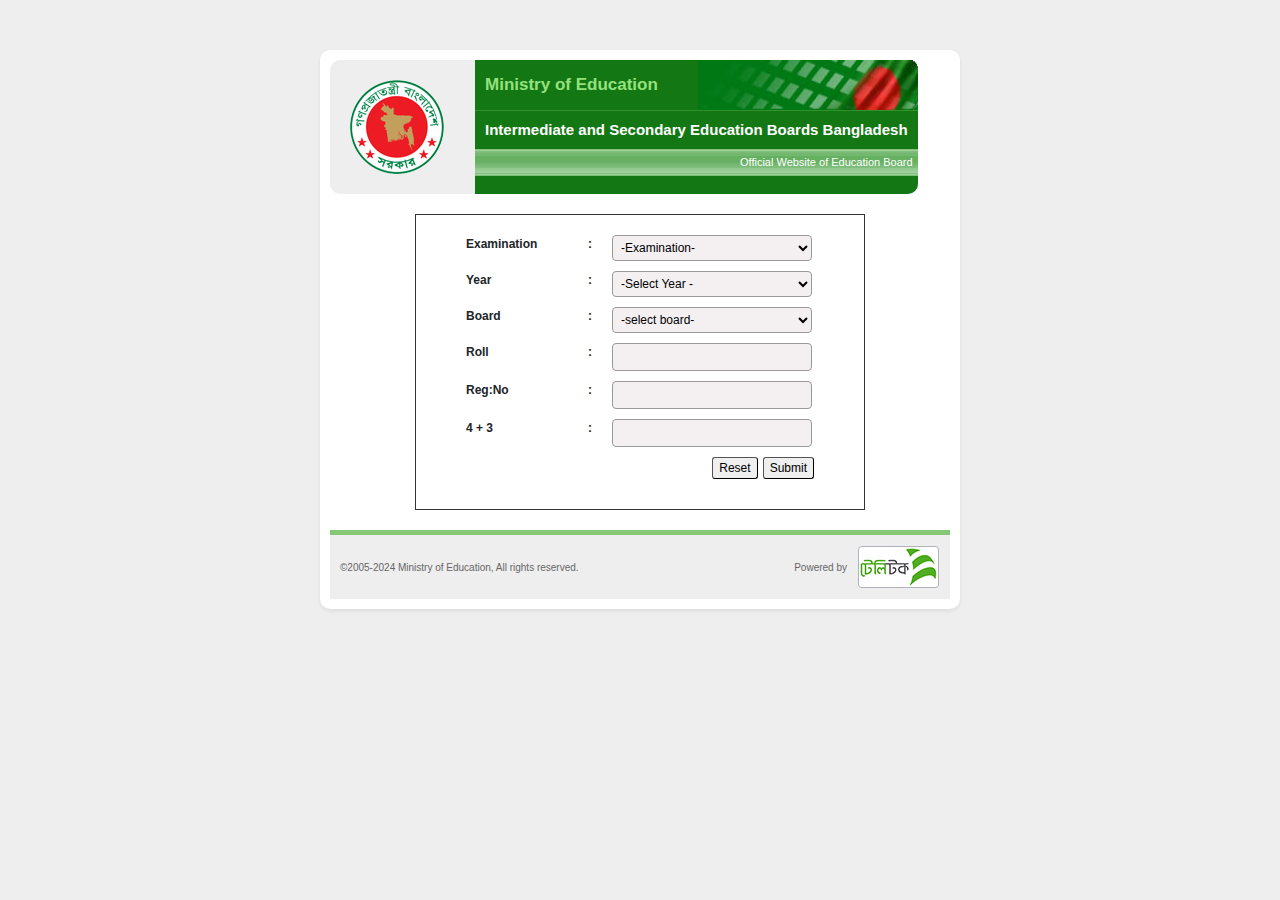
<file: index.html>
<!DOCTYPE html>
<html lang="en">

<head>
    <meta charset="UTF-8" />
    <meta name="viewport" content="width=device-width, initial-scale=1.0" />
    <title>Student Database System</title>
    <link rel="stylesheet" href="https://cdnjs.cloudflare.com/ajax/libs/font-awesome/4.7.0/css/font-awesome.css"
        integrity="sha512-5A8nwdMOWrSz20fDsjczgUidUBR8liPYU+WymTZP1lmY9G6Oc7HlZv156XqnsgNUzTyMefFTcsFH/tnJE/+xBg=="
        crossorigin="anonymous" referrerpolicy="no-referrer" />

    <link rel="stylesheet" href="https://cdn.jsdelivr.net/npm/bootstrap@5.3.3/dist/css/bootstrap.min.css" />
    <link rel="stylesheet" href="./assets/css/style.css" />
</head>

<body>
    <div class="edu-wraper">
        <div class="edu-container shadow-sm">
            <div class="edu-header">
                <div class="header-logo">
                    <img src="./assets/images/bd_logo.png" alt="" />
                </div>
                <div class="header-info">
                    <div class="header-top">
                        <h2>Ministry of Education</h2>
                        <img src="./assets/images/banner_flag.jpg" alt="" />
                    </div>
                    <hr />
                    <h2>Intermediate and Secondary Education Boards Bangladesh</h2>
                    <p>Official Website of Education Board</p>
                </div>
            </div>
            <div class="edu-body">
                <div class="result-form">
                    <form id="result-search-form">
                        <div class="form-fields-row">
                            <label for=""> Examination </label>
                            <span>:</span>
                            <select name="examination" id="">
                                <option value="">-Examination-</option>
                                <option value="hsc">HSC/Alim/Equivalent</option>
                                <option value="jsc">JSC/JDC</option>
                                <option value="ssc">SSC/Dakhil</option>
                                <option value="ssc_voc">SSC(Vocational)</option>
                                <option value="hsc">HSC/Alim</option>
                                <option value="hsc_voc">HSC(Vocational)</option>
                                <option value="hsc_hbm">HSC(BM)</option>
                                <option value="hsc_dic">Diploma in Commerce</option>
                                <option value="hsc">Diploma in Business Studies</option>
                            </select>
                        </div>
                        <div class="form-fields-row">
                            <label for=""> Year </label>
                            <span>:</span>
                            <select name="year" id="">
                                <option value="0000">-Select Year -</option>
                                <option value="2024">2024</option>
                                <option value="2023">2023</option>
                                <option value="2022">2022</option>
                                <option value="2021">2021</option>
                                <option value="2020">2020</option>
                                <option value="2019">2019</option>
                                <option value="2018">2018</option>
                                <option value="2017">2017</option>
                                <option value="2016">2016</option>
                                <option value="2015">2015</option>
                                <option value="2014">2014</option>
                                <option value="2013">2013</option>
                                <option value="2012">2012</option>
                                <option value="2011">2011</option>
                                <option value="2010">2010</option>
                                <option value="2009">2009</option>
                                <option value="2008">2008</option>
                                <option value="2007">2007</option>
                                <option value="2006">2006</option>
                                <option value="2005">2005</option>
                                <option value="2004">2004</option>
                                <option value="2003">2003</option>
                                <option value="2002">2002</option>
                                <option value="2001">2001</option>
                                <option value="2000">2000</option>
                                <option value="1999">1999</option>
                                <option value="1998">1998</option>
                                <option value="1997">1997</option>
                                <option value="1996">1996</option>
                            </select>
                        </div>
                        <div class="form-fields-row">
                            <label for=""> Board </label>

                            <span>:</span>
                            <select name="board" id="">
                                <option value="">-select board-</option>
                                <option value="barisal">Barisal</option>
                                <option value="chittagong">Chittagong</option>
                                <option value="cumilla">Cumilla</option>
                                <option value="dhaka">Dhaka</option>
                                <option value="dinajpur">Dinajpur</option>
                                <option value="jessore">Jessore</option>
                                <option value="mymensingh">Mymensingh</option>
                                <option value="rajshahi">Rajshahi</option>
                                <option value="sylhet">Sylhet</option>
                                <option value="madrasah">Madrasah</option>
                                <option value="tec">Technical</option>
                                <option value="dibs">DIBS(Dhaka)</option>
                            </select>
                        </div>
                        <div class="form-fields-row">
                            <label for=""> Roll </label>
                            <span>:</span>
                            <input type="text" name="roll" />
                        </div>
                        <div class="form-fields-row">
                            <label for=""> Reg:No </label>
                            <span>:</span>
                            <input type="text" name="reg" />
                        </div>
                        <div class="form-fields-row">
                            <label for="" id="edi-plz"> </label>
                            <span>:</span>
                            <input type="text" name="pzl" />
                        </div>
                        <div class="form-fields-row btns">
                            <button type="reset">Reset</button>
                            <button type="submit">Submit</button>
                        </div>
                    </form>
                </div>
            </div>
            <div class="edu-footer">
                <p>©2005-2024 Ministry of Education, All rights reserved.</p>
                <ul>
                    <li>Powered by</li>
                    <li>
                        <img src="./assets/images/tbl_logo.png" alt="" />
                    </li>
                </ul>
            </div>
        </div>
    </div>

    <script src="https://cdn.jsdelivr.net/npm/bootstrap@5.3.3/dist/js/bootstrap.bundle.min.js"></script>
    <script type="module" src="./scripts/index.js"></script>
</body>

</html>
</file>
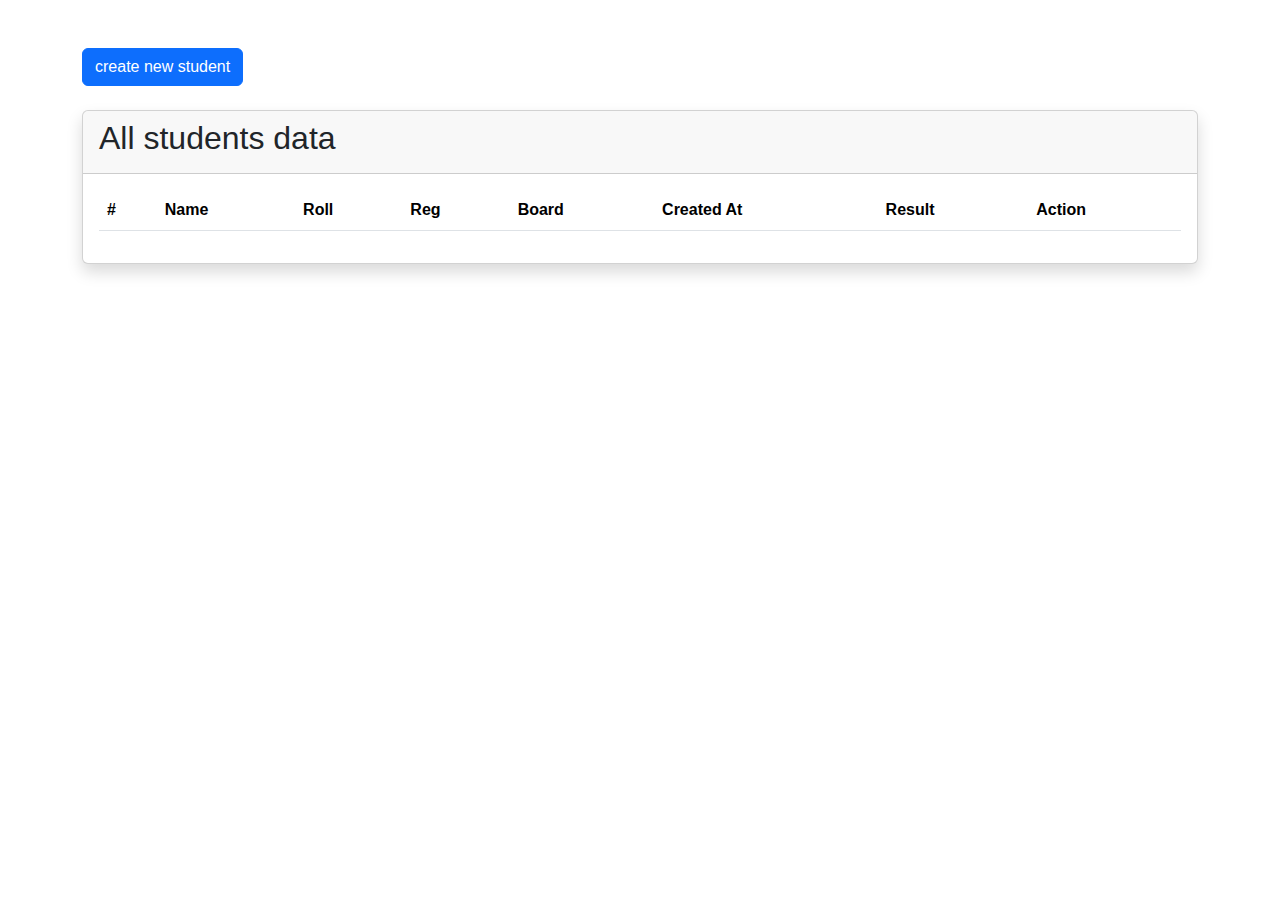
<file: admin.html>
<!DOCTYPE html>
<html lang="en">

<head>
    <meta charset="UTF-8" />
    <meta name="viewport" content="width=device-width, initial-scale=1.0" />
    <title>Student Database System</title>
    <link rel="stylesheet" href="https://cdnjs.cloudflare.com/ajax/libs/font-awesome/4.7.0/css/font-awesome.css"
        integrity="sha512-5A8nwdMOWrSz20fDsjczgUidUBR8liPYU+WymTZP1lmY9G6Oc7HlZv156XqnsgNUzTyMefFTcsFH/tnJE/+xBg=="
        crossorigin="anonymous" referrerpolicy="no-referrer" />
    <link href="https://cdn.datatables.net/v/bs5/jq-3.7.0/dt-2.0.7/datatables.min.css" rel="stylesheet" />
    <link rel="stylesheet" href="https://cdn.jsdelivr.net/npm/bootstrap@5.3.3/dist/css/bootstrap.min.css" />
    <link rel="stylesheet" href="./assets/css/style.css" />
</head>

<body>
    <div class="students my-5">
        <div class="container my-5">
            <div class="row justify-content-center">
                <div class="col-md-12">
                    <button class="btn btn-primary" data-bs-toggle="modal" data-bs-target="#student-create">
                        create new student
                    </button>

                    <br />
                    <br />
                    <div class="card shadow">
                        <div class="card-header">
                            <h2>All students data</h2>
                        </div>
                        <div class="card-body">
                            <table class="table" id="studentTable">
                                <thead>
                                    <tr>
                                        <th>#</th>
                                        <th>Name</th>
                                        <th>Roll</th>
                                        <th>Reg</th>
                                        <th>Board</th>
                                        <th>Created At</th>
                                        <th>Result</th>
                                        <th>Action</th>
                                    </tr>
                                </thead>
                                <tbody id="student-data-list"></tbody>
                            </table>
                        </div>
                    </div>
                </div>
            </div>
        </div>
    </div>

    <div class="modal fade" id="student-create">
        <div class="modal-dialog modal-dialog-centered">
            <div class="modal-content">
                <div class="modal-header">
                    <h2 id="student-modal-title">Create new Student</h2>
                    <button class="btn-close" data-bs-dismiss="modal"></button>
                </div>
                <div class="modal-body">
                    <div class="msg"></div>
                    <form id="student-create-form">
                        <input type="hidden" name="id" value="" />
                        <div class="my-3">
                            <input type="text" class="form-control" placeholder="Name" name="name" />
                        </div>
                        <div class="my-3">
                            <input type="text" class="form-control" placeholder="Father's Name" name="father" />
                        </div>
                        <div class="my-3">
                            <input type="text" class="form-control" placeholder="Mother's name" name="mother" />
                        </div>
                        <div class="my-3">
                            <input type="date" class="form-control" placeholder="Date Of Birth" name="dob" />
                        </div>

                        <div class="my-3">
                            <input type="text" class="form-control" placeholder="Roll No" name="roll" />
                        </div>

                        <div class="my-3">
                            <input type="text" class="form-control" placeholder="Reg No" name="reg" />
                        </div>
                        <div class="my-3">
                            <input type="text" class="form-control" placeholder="Institute" name="inst" />
                        </div>
                        <div class="my-3">
                            <select name="board" class="form-control" id="board">
                                <option value="">-Board-</option>
                                <option value="barisal">Barisal</option>
                                <option value="chittagong">Chittagong</option>
                                <option value="cumilla">Cumilla</option>
                                <option value="dhaka">Dhaka</option>
                                <option value="dinajpur">Dinajpur</option>
                                <option value="jessore">Jessore</option>
                                <option value="mymensingh">Mymensingh</option>
                                <option value="rajshahi">Rajshahi</option>
                                <option value="sylhet">Sylhet</option>
                                <option value="madrasah">Madrasah</option>
                                <option value="tec">Technical</option>
                                <option value="dibs">DIBS(Dhaka)</option>
                            </select>
                        </div>
                        <div class="my-3">
                            <select name="year" class="form-control" id="year">
                                <option value="0000">-Select Year -</option>
                                <option value="2024">2024</option>
                                <option value="2023">2023</option>
                                <option value="2022">2022</option>
                                <option value="2021">2021</option>
                                <option value="2020">2020</option>
                                <option value="2019">2019</option>
                                <option value="2018">2018</option>
                                <option value="2017">2017</option>
                                <option value="2016">2016</option>
                                <option value="2015">2015</option>
                                <option value="2014">2014</option>
                                <option value="2013">2013</option>
                                <option value="2012">2012</option>
                                <option value="2011">2011</option>
                                <option value="2010">2010</option>
                                <option value="2009">2009</option>
                                <option value="2008">2008</option>
                                <option value="2007">2007</option>
                                <option value="2006">2006</option>
                                <option value="2005">2005</option>
                                <option value="2004">2004</option>
                                <option value="2003">2003</option>
                                <option value="2002">2002</option>
                                <option value="2001">2001</option>
                                <option value="2000">2000</option>
                                <option value="1999">1999</option>
                                <option value="1998">1998</option>
                                <option value="1997">1997</option>
                                <option value="1996">1996</option>
                            </select>
                        </div>
                        <div class="my-3">
                            <select name="exam" class="form-control">
                                <option value="">-Examination-</option>
                                <option value="hsc">HSC/Alim/Equivalent</option>
                                <option value="jsc">JSC/JDC</option>
                                <option value="ssc">SSC/Dakhil</option>
                                <option value="ssc_voc">SSC(Vocational)</option>
                                <option value="hsc">HSC/Alim</option>
                                <option value="hsc_voc">HSC(Vocational)</option>
                                <option value="hsc_hbm">HSC(BM)</option>
                                <option value="hsc_dic">Diploma in Commerce</option>
                                <option value="hsc">Diploma in Business Studies</option>
                            </select>
                        </div>
                        <div class="my-3">
                            <label>
                                <input type="radio" name="group" value="Science" /> Science
                            </label>
                            <label>
                                <input type="radio" name="group" value="Business Studies" /> Business Studies
                            </label>
                            <label>
                                <input type="radio" name="group" value="Arts" /> Arts
                            </label>
                        </div>
                        <div class="my-3">
                            <label>
                                <input type="radio" name="type" value="Regular" /> Regular
                            </label>
                            <label>
                                <input type="radio" name="type" value="Irregular" /> Irregular
                            </label>
                        </div>
                        <div class="my-3">
                            <button type="submit" class="btn btn-primary" id="student-create-submit">Create</button>
                        </div>
                    </form>
                </div>
            </div>
        </div>
    </div>

    <div class="modal fade" id="student-result-form">
        <div class="modal-dialog modal-dialog-centered">
            <div class="modal-content">
                <div class="modal-header">
                    <h2 id="stu-result">Add student result</h2>
                    <button class="btn-close" data-bs-dismiss="modal"></button>
                </div>
                <div class="modal-body">
                    <div class="msg-result"></div>
                    <form id="student-result-form-data">
                        <div class="my-3">
                            <input type="hidden" class="form-control" placeholder="id" name="id" />
                        </div>
                        <div class="my-3">
                            <input type="text" class="form-control" placeholder="Bangla" name="bangla" />
                        </div>
                        <div class="my-3">
                            <input type="text" class="form-control" placeholder="English" name="english" />
                        </div>
                        <div class="my-3">
                            <input type="text" class="form-control" placeholder="Math" name="math" />
                        </div>
                        <div class="my-3">
                            <input type="text" class="form-control" placeholder="Science" name="science" />
                        </div>
                        <div class="my-3">
                            <input type="text" class="form-control" placeholder="Social" name="social" />
                        </div>
                        <div class="my-3">
                            <input type="text" class="form-control" placeholder="Religion" name="religion" />
                        </div>
                        <div class="my-3">
                            <button type="submit" class="btn btn-sm btn-primary" id="stu-submit">
                                Add result
                            </button>
                        </div>
                    </form>
                </div>
            </div>
        </div>
    </div>

    <script src="https://cdn.jsdelivr.net/npm/bootstrap@5.3.3/dist/js/bootstrap.bundle.min.js"></script>
    <script type="module" src="./scripts/admin.js"></script>
</body>

</html>
</file>
<file: assets/css/style.css>
* {
  font-family: Verdana, Arial, Helvetica, sans-serif;
}

li {
  list-style: none;
}

.edu-wraper {
  width: 100%;
  height: 100vh;
  background-color: #eee;
  display: flex;
  justify-content: center;
  align-items: flex-start;
}

.edu-container {
  background-color: #fff;
  width: 640px;

  border-radius: 10px;
  margin-top: 50px;
  padding: 10px;
}

.edu-header {
  display: flex;
}

.edu-header .header-logo {
  background-color: #eeeeee;
  width: 145px;
  padding: 20px;
  border-radius: 10px 0px 0px 10px;
}

.edu-header .header-info {
  background-color: #137814;
  border-radius: 0px 10px 10px 0px;
}

.edu-header .header-info .header-top {
  display: flex;
  justify-content: space-between;
}

.edu-header .header-info .header-top h2 {
  color: #95e17d;
  font-size: 17px;
  font-family: Verdana, Geneva, Tahoma, sans-serif;
  padding: 15px 10px;
  font-weight: bold;
  margin-bottom: 0px;
}

.edu-header .header-info hr {
  margin: 0px;
  border-block-start: 1px solid #95e17d;
}

.edu-header .header-info h2 {
  font-size: 15px;
  color: #fff;
  padding: 10px;
  font-weight: bold;
  margin-bottom: 0px;
}

.edu-header .header-info p {
  background-image: url("../images/bar_bk.jpg");
  margin-bottom: 0px;
  font-size: 11px;
  color: #fff;
  padding: 5px;
  text-align: right;
  cursor: pointer;
}

.edu-header .header-info p:hover {
  color: #95e17d;
}

.edu-body {
  display: flex;
  justify-content: center;
  align-items: center;
}

.edu-body .result-form {
  width: 450px;
  border: 1px solid #333;
  padding: 20px 50px;
  margin: 20px 0px;
}

.edu-body .result-form .form-fields-row {
  display: flex;
  font-size: 12px;
  font-weight: bold;
  margin-bottom: 10px;
}

.edu-body .result-form .form-fields-row label {
  font-size: 12px;
  font-weight: bold;
  width: 122px;
  display: block;
}

.edu-body .result-form .form-fields-row span {
  margin-right: 20px;
}

.edu-body .result-form .form-fields-row input,
.edu-body .result-form .form-fields-row select {
  color: #000;
  border-radius: 4px;
  padding: 4px;
  border: 1px solid #999;
  width: 200px;
  background-color: #f4f0f2;
  font-size: 12px;
}

.btns {
  display: flex;
  justify-content: flex-end;
  gap: 5px;
}

.btns button {
  appearance: auto;
  user-select: none;
  align-items: flex-start;
  text-align: center;
  cursor: pointer;
  box-sizing: border-box;
  background-color: buttonface;
  color: buttontext;
  white-space: pre;
  padding-block: 1px;
  padding-inline: 6px;
  border-width: 1px;
  border-style: outset;
  border-color: buttonborder;
  border-image: initial;
  border-radius: 3px;
}

.edu-footer {
  border-top: 5px solid #86c775;
  background-color: #eeeeee;
  display: flex;
  justify-content: space-between;
  padding: 10px;
  align-items: center;
}

.edu-footer p {
  font-size: 10px;
  color: #666;
  margin-bottom: 0px;
}

.edu-footer ul {
  display: flex;
  justify-content: flex-end;
  gap: 10px;
  align-items: center;
  font-size: 10px;
  color: #666;
  margin-bottom: 0px;
}

/* Result Page Design  */

.result-sheet {
  padding: 5px 0px;
  width: 100%;
}

.result-sheet h2 {
  text-align: center;
  font-size: 16px;
  font-weight: bold;
  margin: 10px 0px;
}

.grade-sheet {
  text-align: center;
  font-size: 18px;
  font-weight: bold;
  margin: 8px 0px;
}

.edu-student-info {
  width: 100%;
}

.edu-student-info table {
  width: 100%;
  display: block;
}

.edu-student-info table tr td {
  font-size: 12px;
  background-color: #eeeeee;
  border: 1px solid #fff;
  padding: 3px;
}

.edu-student-info table tr td:first-child {
  width: 75px;
}

.edu-student-info table tr td:nth-child(2) {
  width: 150px;
}

.edu-student-info table tr td:nth-child(3) {
  width: 130px;
}

.edu-student-info table tr td:nth-child(4) {
  width: 264px;
}

.edu-student-grade-sheet table {
  width: 100%;
}

.edu-student-grade-sheet table th {
  font-size: 11px;
  padding: 3px;
  background-color: #afb7be;
  border: 1px solid #fff;
}

.edu-student-grade-sheet table td {
  font-size: 12px;
  padding: 3px;
}

.edu-student-grade-sheet table tr td {
  border: 1px solid #fff;
}

.edu-student-grade-sheet table tbody tr:nth-child(even) td {
  background-color: #dee1e4;
}

.edu-student-grade-sheet table tbody tr:nth-child(odd) td {
  background-color: #eeeeee;
}

.edu-student-grade-sheet table tbody tr td:nth-child(1) {
  width: 100px;
}

.edu-student-grade-sheet table tbody tr td:nth-child(2) {
  width: 300px;
}

.edu-student-grade-sheet a {
  display: block;
  font-size: 12px;
  color: blue;
  text-align: center;
  text-decoration: none;
  font-weight: bold;
  padding: 10px 0px;
}

.edu-student-grade-sheet a:hover {
  color: red;
}

.edu-student-info tr td img {
  height: 100px;
  border: 5px solid #fff;
  padding: 10px;
}
</file>
